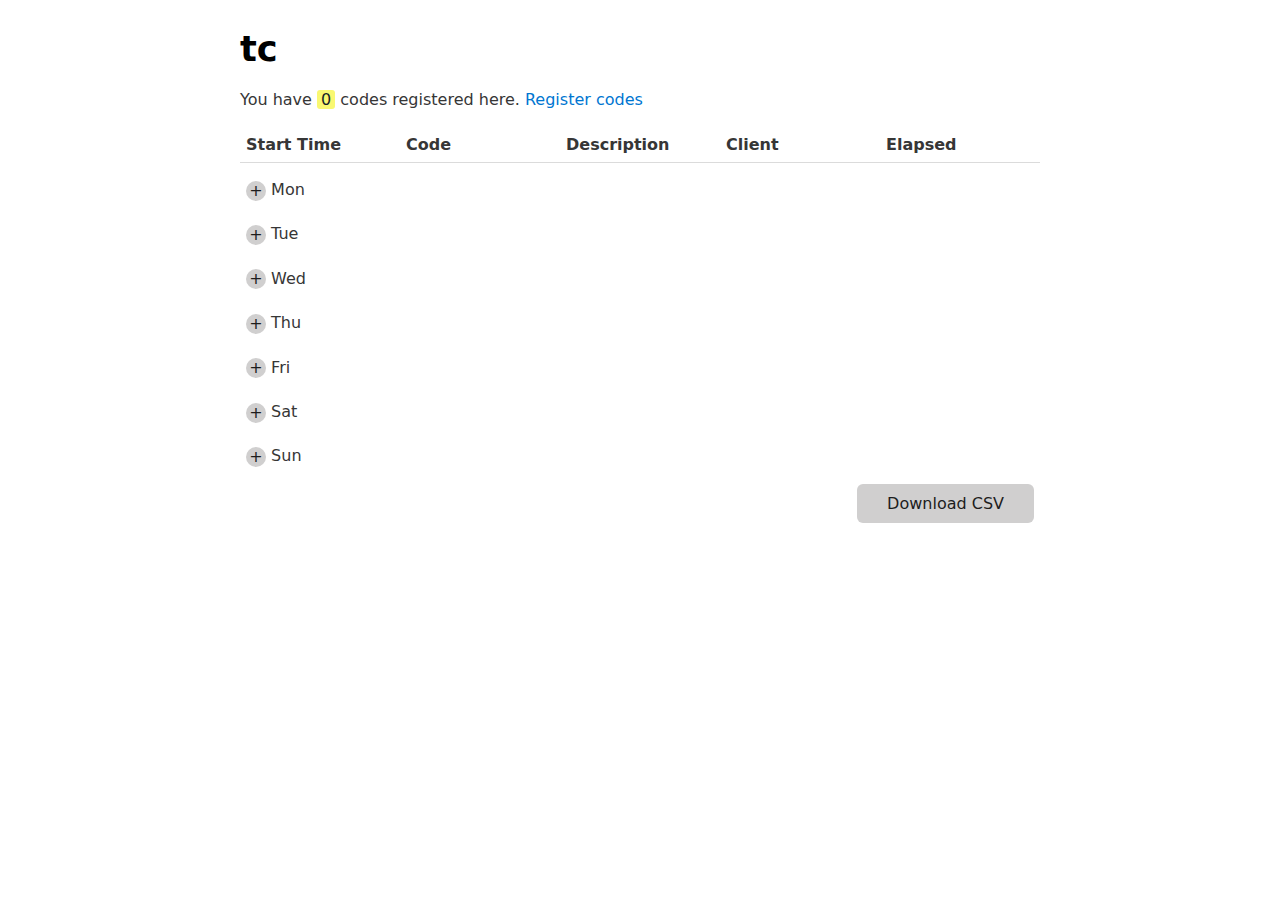
<file: index.html>
<!DOCTYPE html>
<html>
    <head>
        <meta charset="utf-8">
        <meta name="viewport" content="width=device-width, initial-scale=1.0">    
        <title>tc</title>
        <link rel="stylesheet" href="water.css">
    </head>
    <body>
        <h1>tc</h1>
        <p>
            You have <span id="spanRegistrationCount" class="error">0</span> codes registered here.  
            <a href="register.html">Register codes</a>
            <input type="file" hidden style="display:none;visibility:hidden;opacity:0;" id="inputFile" />
        </p>
        <table>
            <thead><tr><th>Start Time</th><th>Code</th><th>Description</th><th>Client</th><th>Elapsed</th></tr></thead>
        </table>
        
        <table>
            <tbody>
                <tr><td colspan="5" data-day="1"><button data-add>+</button> Mon <span id="spanMonDate"></span></td></tr>
            </tbody>
        </table>
        <table>
            <tbody>
                <tr><td colspan="5" data-day="2"><button data-add>+</button> Tue <span id="spanTueDate"></span></td></tr>
            </tbody>
        </table>
        <table>
            <tbody>
                <tr><td colspan="5" data-day="3"><button data-add>+</button> Wed <span id="spanWedDate"></span></td></tr>
            </tbody>
        </table>
        <table>
            <tbody>
                <tr><td colspan="5" data-day="4"><button data-add>+</button> Thu <span id="spanThuDate"></span></td></tr>
            </tbody>
        </table>
        <table>
            <tbody>
                <tr><td colspan="5" data-day="5"><button data-add>+</button> Fri <span id="spanFriDate"></span></td></tr>
            </tbody>
        </table>
        <table>
            <tbody>
                <tr><td colspan="5" data-day="6"><button data-add>+</button> Sat <span id="spanSatDate"></span></td></tr>
            </tbody>
        </table>
        <table>
            <tbody>
                <tr><td colspan="5" data-day="7"><button data-add>+</button> Sun <span id="spanSunDate"></span></td></tr>
            </tbody>
        </table>

        <datalist id="codeList"> 
            <option value="end">end</option> 
        </datalist> 

        <template id="trTemplate">
            <tr>
              <td data-type="start-time"><input type="text" placeholder="0000" /></td>
              <td data-type="code"><input type="text" list="codeList" placeholder="code" /></td>
              <td data-type="description"><input type="text" placeholder="description" /></td>
              <td data-type="client"><input type="text" placeholder="client" /></td>
              <td data-type="elapsed"><input type="text" readonly /></td>
              <td><button>x</button></td>
            </tr>
        </template>

        
        <div style="text-align: right">
            <button id="btnSave">Download CSV</button>
        </div>

        <script src="fileSaver.js"></script>
        <script>
            document.addEventListener('DOMContentLoaded', function() {
                var codes = JSON.parse(localStorage.codes);
                document.getElementById('spanRegistrationCount').innerHTML = codes.codes.length;

                var datalist = document.getElementById('codeList');
                for (var i = 0; i < codes.codes.length; i++) {
                    var option = document.createElement('option');
                    option.value = codes.codes[i].code;
                    option.innerHTML = codes.codes[i].code;
                    datalist.appendChild(option);
                }

                var buttonsAdd = document.querySelectorAll('button[data-add]');
                for(var i = 0; i < buttonsAdd.length; i++) {
                    buttonsAdd[i].addEventListener('click', function(e) {
                        var td = e.target.parentElement;
                        var row = td.parentElement;
                        var tbl = row.parentElement;
                        var clonedRow = document.getElementById('trTemplate').content.cloneNode(true);
                        tbl.appendChild(clonedRow);
                        e.preventDefault();
                        var addedRow = tbl.querySelector('tr:last-of-type');
                        addedRow.querySelector('input').focus();
                        addedRow.querySelectorAll('input')[1].addEventListener('input', inputCode);
                        addedRow.querySelector('button').addEventListener('click', clickedDelete);
                    });
                }
            });

            document.getElementById('btnSave').addEventListener('click', function() {
                var csvString = "something,something,something,\r\n";

                var rows = document.querySelectorAll('tbody tr');
                for (var i = 0; i < rows.length; i++) {
                    csvString += rows[i].querySelector('[data-type=code] input').value + ",";
                    csvString += '"' + rows[i].querySelector('[data-type=description] input').value + '",';
                    csvString += '"' + rows[i].querySelector('[data-type=elapsed] input').value + "\r\n";
                }

                var blob = new Blob([csvString], {type: "application/octet-stream"});
                var date = new Date();
                saveAs(blob, "tc-" + date.getFullYear() + "-" + date.getMonth() + "-" + date.getDate() + ".csv");
            });

            function inputCode(e) {
                var codeAsInput = e.target.value;
                var codes = JSON.parse(localStorage.codes);
                var matchingCode = codes.codes.find(o => o.code.toLowerCase() === codeAsInput.toLowerCase());
                if (!matchingCode) return;
                
                var tr = e.target.parentElement.parentElement;
                var inputDescription = tr.querySelectorAll('input')[2];
                inputDescription.value = matchingCode.description;
                var inputClient = tr.querySelectorAll('input')[3];
                inputClient.value = matchingCode.client;
            }

            function clickedDelete(e) {
                var td = e.target.parentElement;
                var tr = td.parentElement;
                tr.remove();
                e.preventDefault();
            }
        </script>
    </body>
</html>
</file>
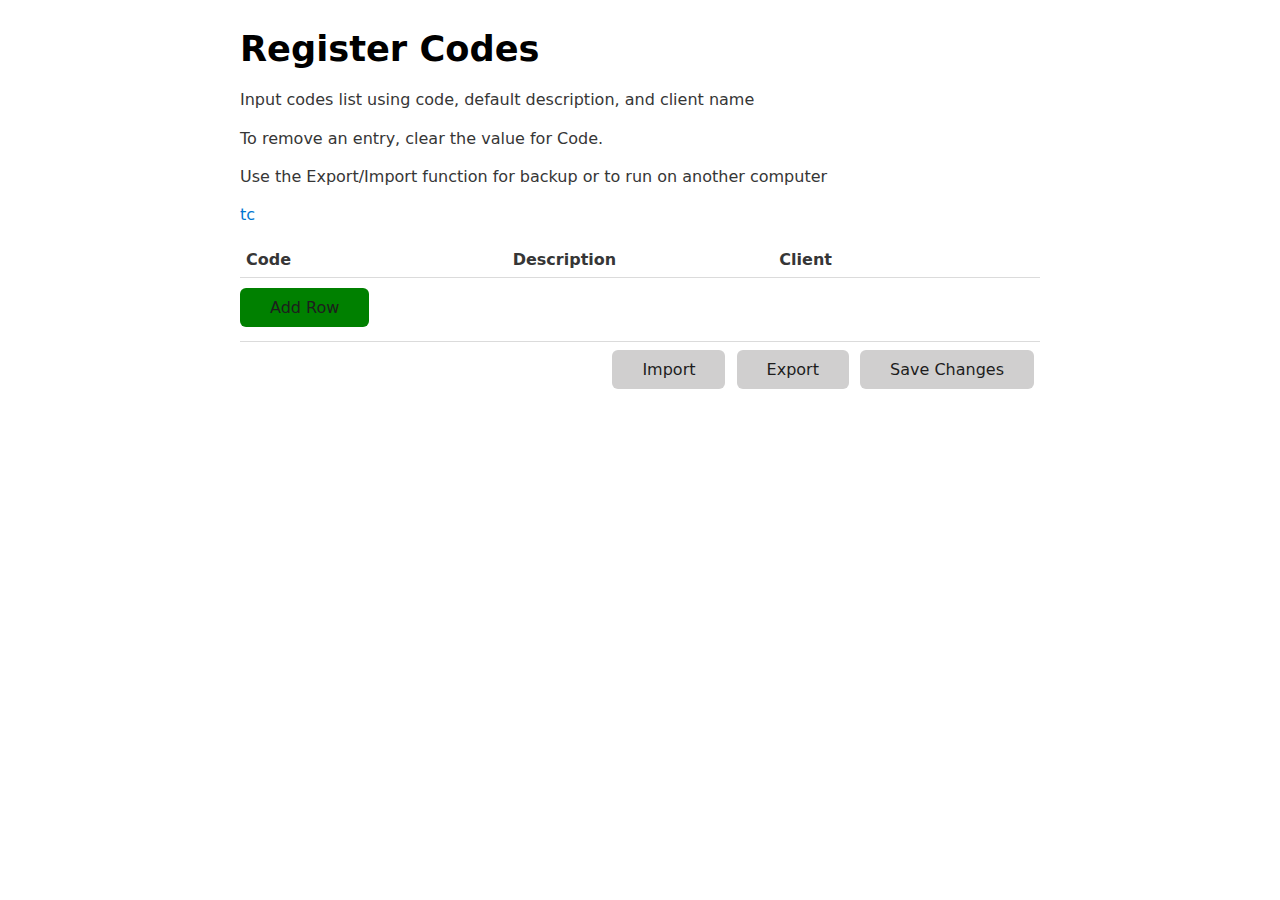
<file: register.html>
<!DOCTYPE html>
<html>
    <head>
        <meta charset="utf-8">
        <meta name="viewport" content="width=device-width, initial-scale=1.0">        
        <title>tc Register</title>
        <link rel="stylesheet" href="water.css">
    </head>
    <body>
        <h1>Register Codes</h1>
        <p>Input codes list using code, default description, and client name</p>
        <p>To remove an entry, clear the value for Code.</p>
        <p>Use the Export/Import function for backup or to run on another computer</p>
        <p><a href="index.html">tc</a></p>
        <table>
            <thead><tr><th>Code</th><th>Description</th><th>Client</th></tr></thead>
            <tbody></tbody>
        </table>

        <div>
            <button id="btnAdd" style="background-color:green">Add Row</button>
        </div>

        <hr />
        
        <div style="text-align: right">
            <input type="file" hidden style="display:none;visibility:hidden;opacity:0;" id="inputFile" />
            <button id="btnImport">Import</button>
            <button id="btnExport">Export</button>
            <button id="btnSave">Save Changes</button>
        </div>
        
        <template id="trTemplate">
            <tr>
                <td data-type="code"><input type="text" /></td>
                <td data-type="description"><input type="text" /></td>
                <td data-type="client"><input type="text" /></td>
            </tr>
        </template>

        <dialog id="dialogSuccess">
            <header>Success</header>
            <p>Saved!</p>
            <form method="dialog">
                <button value="register.html">Stay on registration</button>
                <button value="index.html">Go to tc</button>
            </form>
        </dialog>

        <dialog id="dialogWarning">
            <header>Warning</header>
            <p>This will overwrite and save over any existing rows on this page.</p>
            <p>Continue?</p>
            <form method="dialog">
                <button value="ok">OK</button>
                <button value="cancel">Cancel</button>
            </form>
        </dialog>

        <script src="fileSaver.js"></script>
        <script>
            document.addEventListener('DOMContentLoaded', function() {
                var codes = JSON.parse(localStorage.codes);
                var tbody = document.getElementsByTagName('tbody')[0];

                for (var i = 0; i < codes.codes.length; i++) {
                    var clone = document.getElementById('trTemplate').content.cloneNode(true);
                    clone.querySelector("td[data-type=code] > input").value = codes.codes[i].code;
                    clone.querySelector("td[data-type=description] > input").value = codes.codes[i].description;
                    clone.querySelector("td[data-type=client] > input").value = codes.codes[i].client;
                    tbody.appendChild(clone);
                }
            });

            document.getElementById('btnAdd').addEventListener('click', function() {
                var clone = document.getElementById('trTemplate').content.cloneNode(true);
                document.getElementsByTagName('tbody')[0].appendChild(clone);
                var allRows = document.querySelectorAll('tbody tr');
                allRows[allRows.length - 1].querySelector('input').focus();
            });

            document.getElementById('btnImport').addEventListener('click', function() {
                document.getElementById("dialogWarning").showModal();
            });

            document.getElementById('dialogWarning').addEventListener('close', function(e) {
                if (e.target.returnValue == "ok") document.getElementById('inputFile').click();
            });

            document.getElementById('inputFile').addEventListener('change', function(e) {
                var files = e.target.files; 
                if (files.length != 1) return;

                var reader = new FileReader();
                reader.onload = function(event) {
                    var json = event.target.result;
                    try {
                        var data = JSON.parse(json);
                        if (!data.codes) {
                            throw new Error('No root codes array.  Must have format {"codes": [{"code":"IT Thing","description":"This is the description","client":"P123456:Client Engagement"},...]}');
                        }
                        
                        var tbody = document.getElementsByTagName('tbody')[0];
                        tbody.innerHTML = '';
                        
                        for (var i = 0; i < data.codes.length; i++) {
                            var clone = document.getElementById('trTemplate').content.cloneNode(true);
                            clone.querySelector("td[data-type=code] > input").value = data.codes[i].code;
                            clone.querySelector("td[data-type=description] > input").value = data.codes[i].description;
                            clone.querySelector("td[data-type=client] > input").value = data.codes[i].client;
                            tbody.appendChild(clone);
                        }

                        document.getElementById('btnSave').click();
                    } catch(ex) {
                        alert('Failed to import: ' + ex);
                        return;
                    }
                };
                reader.readAsText(files[0]);
            }, false);

            document.getElementById('btnExport').addEventListener('click', function() {
                var codes = getCodesFromInput();

                var blob = new Blob([JSON.stringify(codes)], {type: "application/octet-stream"});
                saveAs(blob, 'tc registered codes.json');
            });

            document.getElementById('btnSave').addEventListener('click', function() {
                var codes = getCodesFromInput();

                localStorage.codes = JSON.stringify(codes);

                document.getElementById("dialogSuccess").showModal();
            });

            document.getElementById('dialogSuccess').addEventListener('close', function(e) {
                window.location.href = e.target.returnValue;
            });

            function getCodesFromInput() {
                var rows = document.querySelectorAll('tbody > tr');
                var codes = {codes: []};
                for (var i = 0; i < rows.length; i++) {
                    var code = rows[i].querySelector('td[data-type=code] > input').value;
                    var description = rows[i].querySelector('td[data-type=description] > input').value;
                    var client = rows[i].querySelector('td[data-type=client] > input').value;
                    
                    if (code) codes.codes.push({code: code, description: description, client: client});
                }

                return codes;
            }

        </script>
    </body>
</html>
</file>
<file: water.css>
/**
 * Automatic version:
 * Uses light theme by default but switches to dark theme
 * if a system-wide theme preference is set on the user's device.
 */

 :root {
    --background-body: #fff;
    --background: #efefef;
    --background-alt: #f7f7f7;
    --selection: #9e9e9e;
    --text-main: #363636;
    --text-bright: #000;
    --text-muted: #70777f;
    --links: #0076d1;
    --focus: #0096bfab;
    --border: #dbdbdb;
    --code: #000;
    --animation-duration: 0.1s;
    --button-base: #d0cfcf;
    --button-hover: #9b9b9b;
    --scrollbar-thumb: rgb(170, 170, 170);
    --scrollbar-thumb-hover: var(--button-hover);
    --form-placeholder: #949494;
    --form-text: #1d1d1d;
    --variable: #39a33c;
    --highlight: #ff0;
    --select-arrow: url("data:image/svg+xml;charset=utf-8,%3C?xml version='1.0' encoding='utf-8'?%3E %3Csvg version='1.1' xmlns='http://www.w3.org/2000/svg' xmlns:xlink='http://www.w3.org/1999/xlink' height='62.5' width='116.9' fill='%23161f27'%3E %3Cpath d='M115.3,1.6 C113.7,0 111.1,0 109.5,1.6 L58.5,52.7 L7.4,1.6 C5.8,0 3.2,0 1.6,1.6 C0,3.2 0,5.8 1.6,7.4 L55.5,61.3 C56.3,62.1 57.3,62.5 58.4,62.5 C59.4,62.5 60.5,62.1 61.3,61.3 L115.2,7.4 C116.9,5.8 116.9,3.2 115.3,1.6Z'/%3E %3C/svg%3E");
  }
  
  @media (prefers-color-scheme: dark) {
  :root {
    --background-body: #202b38;
    --background: #161f27;
    --background-alt: #1a242f;
    --selection: #1c76c5;
    --text-main: #dbdbdb;
    --text-bright: #fff;
    --text-muted: #a9b1ba;
    --links: #41adff;
    --focus: #0096bfab;
    --border: #526980;
    --code: #ffbe85;
    --animation-duration: 0.1s;
    --button-base: #0c151c;
    --button-hover: #040a0f;
    --scrollbar-thumb: var(--button-hover);
    --scrollbar-thumb-hover: rgb(0, 0, 0);
    --form-placeholder: #a9a9a9;
    --form-text: #fff;
    --variable: #d941e2;
    --highlight: #efdb43;
    --select-arrow: url("data:image/svg+xml;charset=utf-8,%3C?xml version='1.0' encoding='utf-8'?%3E %3Csvg version='1.1' xmlns='http://www.w3.org/2000/svg' xmlns:xlink='http://www.w3.org/1999/xlink' height='62.5' width='116.9' fill='%23efefef'%3E %3Cpath d='M115.3,1.6 C113.7,0 111.1,0 109.5,1.6 L58.5,52.7 L7.4,1.6 C5.8,0 3.2,0 1.6,1.6 C0,3.2 0,5.8 1.6,7.4 L55.5,61.3 C56.3,62.1 57.3,62.5 58.4,62.5 C59.4,62.5 60.5,62.1 61.3,61.3 L115.2,7.4 C116.9,5.8 116.9,3.2 115.3,1.6Z'/%3E %3C/svg%3E");
  }
  }
  
  html {
    scrollbar-color: rgb(170, 170, 170) #fff;
    scrollbar-color: var(--scrollbar-thumb) var(--background-body);
    scrollbar-width: thin;
  }
  
  @media (prefers-color-scheme: dark) {
  
    html {
    scrollbar-color: #040a0f #202b38;
    scrollbar-color: var(--scrollbar-thumb) var(--background-body);
    }
  }
  
  @media (prefers-color-scheme: dark) {
  
    html {
    scrollbar-color: #040a0f #202b38;
    scrollbar-color: var(--scrollbar-thumb) var(--background-body);
    }
  }
  
  @media (prefers-color-scheme: dark) {
  
    html {
    scrollbar-color: #040a0f #202b38;
    scrollbar-color: var(--scrollbar-thumb) var(--background-body);
    }
  }
  
  @media (prefers-color-scheme: dark) {
  
    html {
    scrollbar-color: #040a0f #202b38;
    scrollbar-color: var(--scrollbar-thumb) var(--background-body);
    }
  }
  
  @media (prefers-color-scheme: dark) {
  
    html {
    scrollbar-color: #040a0f #202b38;
    scrollbar-color: var(--scrollbar-thumb) var(--background-body);
    }
  }
  
  @media (prefers-color-scheme: dark) {
  
    html {
    scrollbar-color: #040a0f #202b38;
    scrollbar-color: var(--scrollbar-thumb) var(--background-body);
    }
  }
  
  body {
    font-family: system-ui, -apple-system, BlinkMacSystemFont, 'Segoe UI', 'Roboto', 'Oxygen', 'Ubuntu', 'Cantarell', 'Fira Sans', 'Droid Sans', 'Helvetica Neue', 'Segoe UI Emoji', 'Apple Color Emoji', 'Noto Color Emoji', sans-serif;
    line-height: 1.4;
    max-width: 800px;
    margin: 20px auto;
    padding: 0 10px;
    word-wrap: break-word;
    color: #363636;
    color: var(--text-main);
    background: #fff;
    background: var(--background-body);
    text-rendering: optimizeLegibility;
  }
  
  @media (prefers-color-scheme: dark) {
  
    body {
    background: #202b38;
    background: var(--background-body);
    }
  }
  
  @media (prefers-color-scheme: dark) {
  
    body {
    color: #dbdbdb;
    color: var(--text-main);
    }
  }
  
  button {
    transition:
      background-color 0.1s linear,
      border-color 0.1s linear,
      color 0.1s linear,
      box-shadow 0.1s linear,
      transform 0.1s ease;
    transition:
      background-color var(--animation-duration) linear,
      border-color var(--animation-duration) linear,
      color var(--animation-duration) linear,
      box-shadow var(--animation-duration) linear,
      transform var(--animation-duration) ease;
  }
  
  @media (prefers-color-scheme: dark) {
  
    button {
    transition:
      background-color 0.1s linear,
      border-color 0.1s linear,
      color 0.1s linear,
      box-shadow 0.1s linear,
      transform 0.1s ease;
    transition:
      background-color var(--animation-duration) linear,
      border-color var(--animation-duration) linear,
      color var(--animation-duration) linear,
      box-shadow var(--animation-duration) linear,
      transform var(--animation-duration) ease;
    }
  }
  
  input {
    transition:
      background-color 0.1s linear,
      border-color 0.1s linear,
      color 0.1s linear,
      box-shadow 0.1s linear,
      transform 0.1s ease;
    transition:
      background-color var(--animation-duration) linear,
      border-color var(--animation-duration) linear,
      color var(--animation-duration) linear,
      box-shadow var(--animation-duration) linear,
      transform var(--animation-duration) ease;
  }
  
  @media (prefers-color-scheme: dark) {
  
    input {
    transition:
      background-color 0.1s linear,
      border-color 0.1s linear,
      color 0.1s linear,
      box-shadow 0.1s linear,
      transform 0.1s ease;
    transition:
      background-color var(--animation-duration) linear,
      border-color var(--animation-duration) linear,
      color var(--animation-duration) linear,
      box-shadow var(--animation-duration) linear,
      transform var(--animation-duration) ease;
    }
  }
  
  textarea {
    transition:
      background-color 0.1s linear,
      border-color 0.1s linear,
      color 0.1s linear,
      box-shadow 0.1s linear,
      transform 0.1s ease;
    transition:
      background-color var(--animation-duration) linear,
      border-color var(--animation-duration) linear,
      color var(--animation-duration) linear,
      box-shadow var(--animation-duration) linear,
      transform var(--animation-duration) ease;
  }
  
  @media (prefers-color-scheme: dark) {
  
    textarea {
    transition:
      background-color 0.1s linear,
      border-color 0.1s linear,
      color 0.1s linear,
      box-shadow 0.1s linear,
      transform 0.1s ease;
    transition:
      background-color var(--animation-duration) linear,
      border-color var(--animation-duration) linear,
      color var(--animation-duration) linear,
      box-shadow var(--animation-duration) linear,
      transform var(--animation-duration) ease;
    }
  }
  
  h1 {
    font-size: 2.2em;
    margin-top: 0;
  }
  
  h1,
  h2,
  h3,
  h4,
  h5,
  h6 {
    margin-bottom: 12px;
    margin-top: 24px;
  }
  
  h1 {
    color: #000;
    color: var(--text-bright);
  }
  
  @media (prefers-color-scheme: dark) {
  
    h1 {
    color: #fff;
    color: var(--text-bright);
    }
  }
  
  h2 {
    color: #000;
    color: var(--text-bright);
  }
  
  @media (prefers-color-scheme: dark) {
  
    h2 {
    color: #fff;
    color: var(--text-bright);
    }
  }
  
  h3 {
    color: #000;
    color: var(--text-bright);
  }
  
  @media (prefers-color-scheme: dark) {
  
    h3 {
    color: #fff;
    color: var(--text-bright);
    }
  }
  
  h4 {
    color: #000;
    color: var(--text-bright);
  }
  
  @media (prefers-color-scheme: dark) {
  
    h4 {
    color: #fff;
    color: var(--text-bright);
    }
  }
  
  h5 {
    color: #000;
    color: var(--text-bright);
  }
  
  @media (prefers-color-scheme: dark) {
  
    h5 {
    color: #fff;
    color: var(--text-bright);
    }
  }
  
  h6 {
    color: #000;
    color: var(--text-bright);
  }
  
  @media (prefers-color-scheme: dark) {
  
    h6 {
    color: #fff;
    color: var(--text-bright);
    }
  }
  
  strong {
    color: #000;
    color: var(--text-bright);
  }
  
  @media (prefers-color-scheme: dark) {
  
    strong {
    color: #fff;
    color: var(--text-bright);
    }
  }
  
  h1,
  h2,
  h3,
  h4,
  h5,
  h6,
  b,
  strong,
  th {
    font-weight: 600;
  }
  
  q::before {
    content: none;
  }
  
  q::after {
    content: none;
  }
  
  blockquote {
    border-left: 4px solid #0096bfab;
    border-left: 4px solid var(--focus);
    margin: 1.5em 0;
    padding: 0.5em 1em;
    font-style: italic;
  }
  
  @media (prefers-color-scheme: dark) {
  
    blockquote {
    border-left: 4px solid #0096bfab;
    border-left: 4px solid var(--focus);
    }
  }
  
  q {
    border-left: 4px solid #0096bfab;
    border-left: 4px solid var(--focus);
    margin: 1.5em 0;
    padding: 0.5em 1em;
    font-style: italic;
  }
  
  @media (prefers-color-scheme: dark) {
  
    q {
    border-left: 4px solid #0096bfab;
    border-left: 4px solid var(--focus);
    }
  }
  
  blockquote > footer {
    font-style: normal;
    border: 0;
  }
  
  blockquote cite {
    font-style: normal;
  }
  
  address {
    font-style: normal;
  }
  
  a[href^='mailto\:']::before {
    content: '📧 ';
  }
  
  a[href^='tel\:']::before {
    content: '📞 ';
  }
  
  a[href^='sms\:']::before {
    content: '💬 ';
  }
  
  mark {
    background-color: #ff0;
    background-color: var(--highlight);
    border-radius: 2px;
    padding: 0 2px 0 2px;
    color: #000;
  }
  
  @media (prefers-color-scheme: dark) {
  
    mark {
    background-color: #efdb43;
    background-color: var(--highlight);
    }
  }
  
  a > code,
  a > strong {
    color: inherit;
  }
  
  button,
  select,
  input[type='submit'],
  input[type='reset'],
  input[type='button'],
  input[type='checkbox'],
  input[type='range'],
  input[type='radio'] {
    cursor: pointer;
  }
  
  input,
  select {
    display: block;
  }
  
  [type='checkbox'],
  [type='radio'] {
    display: initial;
  }
  
  input {
    color: #1d1d1d;
    color: var(--form-text);
    background-color: #efefef;
    background-color: var(--background);
    font-family: inherit;
    font-size: inherit;
    margin-right: 6px;
    margin-bottom: 6px;
    padding: 10px;
    border: none;
    border-radius: 6px;
    outline: none;
  }
  
  @media (prefers-color-scheme: dark) {
  
    input {
    background-color: #161f27;
    background-color: var(--background);
    }
  }
  
  @media (prefers-color-scheme: dark) {
  
    input {
    color: #fff;
    color: var(--form-text);
    }
  }
  
  button {
    color: #1d1d1d;
    color: var(--form-text);
    background-color: #efefef;
    background-color: var(--background);
    font-family: inherit;
    font-size: inherit;
    margin-right: 6px;
    margin-bottom: 6px;
    padding: 10px;
    border: none;
    border-radius: 6px;
    outline: none;
  }
  
  @media (prefers-color-scheme: dark) {
  
    button {
    background-color: #161f27;
    background-color: var(--background);
    }
  }
  
  @media (prefers-color-scheme: dark) {
  
    button {
    color: #fff;
    color: var(--form-text);
    }
  }
  
  textarea {
    color: #1d1d1d;
    color: var(--form-text);
    background-color: #efefef;
    background-color: var(--background);
    font-family: inherit;
    font-size: inherit;
    margin-right: 6px;
    margin-bottom: 6px;
    padding: 10px;
    border: none;
    border-radius: 6px;
    outline: none;
  }
  
  @media (prefers-color-scheme: dark) {
  
    textarea {
    background-color: #161f27;
    background-color: var(--background);
    }
  }
  
  @media (prefers-color-scheme: dark) {
  
    textarea {
    color: #fff;
    color: var(--form-text);
    }
  }
  
  select {
    color: #1d1d1d;
    color: var(--form-text);
    background-color: #efefef;
    background-color: var(--background);
    font-family: inherit;
    font-size: inherit;
    margin-right: 6px;
    margin-bottom: 6px;
    padding: 10px;
    border: none;
    border-radius: 6px;
    outline: none;
  }
  
  @media (prefers-color-scheme: dark) {
  
    select {
    background-color: #161f27;
    background-color: var(--background);
    }
  }
  
  @media (prefers-color-scheme: dark) {
  
    select {
    color: #fff;
    color: var(--form-text);
    }
  }
  
  button {
    background-color: #d0cfcf;
    background-color: var(--button-base);
    padding-right: 30px;
    padding-left: 30px;
  }
  
  @media (prefers-color-scheme: dark) {
  
    button {
    background-color: #0c151c;
    background-color: var(--button-base);
    }
  }
  
  input[type='submit'] {
    background-color: #d0cfcf;
    background-color: var(--button-base);
    padding-right: 30px;
    padding-left: 30px;
  }
  
  @media (prefers-color-scheme: dark) {
  
    input[type='submit'] {
    background-color: #0c151c;
    background-color: var(--button-base);
    }
  }
  
  input[type='reset'] {
    background-color: #d0cfcf;
    background-color: var(--button-base);
    padding-right: 30px;
    padding-left: 30px;
  }
  
  @media (prefers-color-scheme: dark) {
  
    input[type='reset'] {
    background-color: #0c151c;
    background-color: var(--button-base);
    }
  }
  
  input[type='button'] {
    background-color: #d0cfcf;
    background-color: var(--button-base);
    padding-right: 30px;
    padding-left: 30px;
  }
  
  @media (prefers-color-scheme: dark) {
  
    input[type='button'] {
    background-color: #0c151c;
    background-color: var(--button-base);
    }
  }
  
  button:hover {
    background: #9b9b9b;
    background: var(--button-hover);
  }
  
  @media (prefers-color-scheme: dark) {
  
    button:hover {
    background: #040a0f;
    background: var(--button-hover);
    }
  }
  
  input[type='submit']:hover {
    background: #9b9b9b;
    background: var(--button-hover);
  }
  
  @media (prefers-color-scheme: dark) {
  
    input[type='submit']:hover {
    background: #040a0f;
    background: var(--button-hover);
    }
  }
  
  input[type='reset']:hover {
    background: #9b9b9b;
    background: var(--button-hover);
  }
  
  @media (prefers-color-scheme: dark) {
  
    input[type='reset']:hover {
    background: #040a0f;
    background: var(--button-hover);
    }
  }
  
  input[type='button']:hover {
    background: #9b9b9b;
    background: var(--button-hover);
  }
  
  @media (prefers-color-scheme: dark) {
  
    input[type='button']:hover {
    background: #040a0f;
    background: var(--button-hover);
    }
  }
  
  input[type='color'] {
    min-height: 2rem;
    padding: 8px;
    cursor: pointer;
  }
  
  input[type='checkbox'],
  input[type='radio'] {
    height: 1em;
    width: 1em;
  }
  
  input[type='radio'] {
    border-radius: 100%;
  }
  
  input {
    vertical-align: top;
  }
  
  label {
    vertical-align: middle;
    margin-bottom: 4px;
    display: inline-block;
  }
  
  input:not([type='checkbox']):not([type='radio']),
  input[type='range'],
  select,
  button,
  textarea {
    -webkit-appearance: none;
  }
  
  textarea {
    display: block;
    margin-right: 0;
    box-sizing: border-box;
    resize: vertical;
  }
  
  textarea:not([cols]) {
    width: 100%;
  }
  
  textarea:not([rows]) {
    min-height: 40px;
    height: 140px;
  }
  
  select {
    background: #efefef url("data:image/svg+xml;charset=utf-8,%3C?xml version='1.0' encoding='utf-8'?%3E %3Csvg version='1.1' xmlns='http://www.w3.org/2000/svg' xmlns:xlink='http://www.w3.org/1999/xlink' height='62.5' width='116.9' fill='%23161f27'%3E %3Cpath d='M115.3,1.6 C113.7,0 111.1,0 109.5,1.6 L58.5,52.7 L7.4,1.6 C5.8,0 3.2,0 1.6,1.6 C0,3.2 0,5.8 1.6,7.4 L55.5,61.3 C56.3,62.1 57.3,62.5 58.4,62.5 C59.4,62.5 60.5,62.1 61.3,61.3 L115.2,7.4 C116.9,5.8 116.9,3.2 115.3,1.6Z'/%3E %3C/svg%3E") calc(100% - 12px) 50% / 12px no-repeat;
    background: var(--background) var(--select-arrow) calc(100% - 12px) 50% / 12px no-repeat;
    padding-right: 35px;
  }
  
  @media (prefers-color-scheme: dark) {
  
    select {
    background: #161f27 url("data:image/svg+xml;charset=utf-8,%3C?xml version='1.0' encoding='utf-8'?%3E %3Csvg version='1.1' xmlns='http://www.w3.org/2000/svg' xmlns:xlink='http://www.w3.org/1999/xlink' height='62.5' width='116.9' fill='%23efefef'%3E %3Cpath d='M115.3,1.6 C113.7,0 111.1,0 109.5,1.6 L58.5,52.7 L7.4,1.6 C5.8,0 3.2,0 1.6,1.6 C0,3.2 0,5.8 1.6,7.4 L55.5,61.3 C56.3,62.1 57.3,62.5 58.4,62.5 C59.4,62.5 60.5,62.1 61.3,61.3 L115.2,7.4 C116.9,5.8 116.9,3.2 115.3,1.6Z'/%3E %3C/svg%3E") calc(100% - 12px) 50% / 12px no-repeat;
    background: var(--background) var(--select-arrow) calc(100% - 12px) 50% / 12px no-repeat;
    }
  }
  
  @media (prefers-color-scheme: dark) {
  
    select {
    background: #161f27 url("data:image/svg+xml;charset=utf-8,%3C?xml version='1.0' encoding='utf-8'?%3E %3Csvg version='1.1' xmlns='http://www.w3.org/2000/svg' xmlns:xlink='http://www.w3.org/1999/xlink' height='62.5' width='116.9' fill='%23efefef'%3E %3Cpath d='M115.3,1.6 C113.7,0 111.1,0 109.5,1.6 L58.5,52.7 L7.4,1.6 C5.8,0 3.2,0 1.6,1.6 C0,3.2 0,5.8 1.6,7.4 L55.5,61.3 C56.3,62.1 57.3,62.5 58.4,62.5 C59.4,62.5 60.5,62.1 61.3,61.3 L115.2,7.4 C116.9,5.8 116.9,3.2 115.3,1.6Z'/%3E %3C/svg%3E") calc(100% - 12px) 50% / 12px no-repeat;
    background: var(--background) var(--select-arrow) calc(100% - 12px) 50% / 12px no-repeat;
    }
  }
  
  @media (prefers-color-scheme: dark) {
  
    select {
    background: #161f27 url("data:image/svg+xml;charset=utf-8,%3C?xml version='1.0' encoding='utf-8'?%3E %3Csvg version='1.1' xmlns='http://www.w3.org/2000/svg' xmlns:xlink='http://www.w3.org/1999/xlink' height='62.5' width='116.9' fill='%23efefef'%3E %3Cpath d='M115.3,1.6 C113.7,0 111.1,0 109.5,1.6 L58.5,52.7 L7.4,1.6 C5.8,0 3.2,0 1.6,1.6 C0,3.2 0,5.8 1.6,7.4 L55.5,61.3 C56.3,62.1 57.3,62.5 58.4,62.5 C59.4,62.5 60.5,62.1 61.3,61.3 L115.2,7.4 C116.9,5.8 116.9,3.2 115.3,1.6Z'/%3E %3C/svg%3E") calc(100% - 12px) 50% / 12px no-repeat;
    background: var(--background) var(--select-arrow) calc(100% - 12px) 50% / 12px no-repeat;
    }
  }
  
  @media (prefers-color-scheme: dark) {
  
    select {
    background: #161f27 url("data:image/svg+xml;charset=utf-8,%3C?xml version='1.0' encoding='utf-8'?%3E %3Csvg version='1.1' xmlns='http://www.w3.org/2000/svg' xmlns:xlink='http://www.w3.org/1999/xlink' height='62.5' width='116.9' fill='%23efefef'%3E %3Cpath d='M115.3,1.6 C113.7,0 111.1,0 109.5,1.6 L58.5,52.7 L7.4,1.6 C5.8,0 3.2,0 1.6,1.6 C0,3.2 0,5.8 1.6,7.4 L55.5,61.3 C56.3,62.1 57.3,62.5 58.4,62.5 C59.4,62.5 60.5,62.1 61.3,61.3 L115.2,7.4 C116.9,5.8 116.9,3.2 115.3,1.6Z'/%3E %3C/svg%3E") calc(100% - 12px) 50% / 12px no-repeat;
    background: var(--background) var(--select-arrow) calc(100% - 12px) 50% / 12px no-repeat;
    }
  }
  
  select::-ms-expand {
    display: none;
  }
  
  select[multiple] {
    padding-right: 10px;
    background-image: none;
    overflow-y: auto;
  }
  
  input:focus {
    box-shadow: 0 0 0 2px #0096bfab;
    box-shadow: 0 0 0 2px var(--focus);
  }
  
  @media (prefers-color-scheme: dark) {
  
    input:focus {
    box-shadow: 0 0 0 2px #0096bfab;
    box-shadow: 0 0 0 2px var(--focus);
    }
  }
  
  select:focus {
    box-shadow: 0 0 0 2px #0096bfab;
    box-shadow: 0 0 0 2px var(--focus);
  }
  
  @media (prefers-color-scheme: dark) {
  
    select:focus {
    box-shadow: 0 0 0 2px #0096bfab;
    box-shadow: 0 0 0 2px var(--focus);
    }
  }
  
  button:focus {
    box-shadow: 0 0 0 2px #0096bfab;
    box-shadow: 0 0 0 2px var(--focus);
  }
  
  @media (prefers-color-scheme: dark) {
  
    button:focus {
    box-shadow: 0 0 0 2px #0096bfab;
    box-shadow: 0 0 0 2px var(--focus);
    }
  }
  
  textarea:focus {
    box-shadow: 0 0 0 2px #0096bfab;
    box-shadow: 0 0 0 2px var(--focus);
  }
  
  @media (prefers-color-scheme: dark) {
  
    textarea:focus {
    box-shadow: 0 0 0 2px #0096bfab;
    box-shadow: 0 0 0 2px var(--focus);
    }
  }
  
  input[type='checkbox']:active,
  input[type='radio']:active,
  input[type='submit']:active,
  input[type='reset']:active,
  input[type='button']:active,
  input[type='range']:active,
  button:active {
    transform: translateY(2px);
  }
  
  input:disabled,
  select:disabled,
  button:disabled,
  textarea:disabled {
    cursor: not-allowed;
    opacity: 0.5;
  }
  
  ::-moz-placeholder {
    color: #949494;
    color: var(--form-placeholder);
  }
  
  :-ms-input-placeholder {
    color: #949494;
    color: var(--form-placeholder);
  }
  
  ::-ms-input-placeholder {
    color: #949494;
    color: var(--form-placeholder);
  }
  
  ::placeholder {
    color: #949494;
    color: var(--form-placeholder);
  }
  
  @media (prefers-color-scheme: dark) {
  
    ::-moz-placeholder {
    color: #a9a9a9;
    color: var(--form-placeholder);
    }
  
    :-ms-input-placeholder {
    color: #a9a9a9;
    color: var(--form-placeholder);
    }
  
    ::-ms-input-placeholder {
    color: #a9a9a9;
    color: var(--form-placeholder);
    }
  
    ::placeholder {
    color: #a9a9a9;
    color: var(--form-placeholder);
    }
  }
  
  fieldset {
    border: 1px #0096bfab solid;
    border: 1px var(--focus) solid;
    border-radius: 6px;
    margin: 0;
    margin-bottom: 12px;
    padding: 10px;
  }
  
  @media (prefers-color-scheme: dark) {
  
    fieldset {
    border: 1px #0096bfab solid;
    border: 1px var(--focus) solid;
    }
  }
  
  legend {
    font-size: 0.9em;
    font-weight: 600;
  }
  
  input[type='range'] {
    margin: 10px 0;
    padding: 10px 0;
    background: transparent;
  }
  
  input[type='range']:focus {
    outline: none;
  }
  
  input[type='range']::-webkit-slider-runnable-track {
    width: 100%;
    height: 9.5px;
    -webkit-transition: 0.2s;
    transition: 0.2s;
    background: #efefef;
    background: var(--background);
    border-radius: 3px;
  }
  
  @media (prefers-color-scheme: dark) {
  
    input[type='range']::-webkit-slider-runnable-track {
    background: #161f27;
    background: var(--background);
    }
  }
  
  input[type='range']::-webkit-slider-thumb {
    box-shadow: 0 1px 1px #000, 0 0 1px #0d0d0d;
    height: 20px;
    width: 20px;
    border-radius: 50%;
    background: #dbdbdb;
    background: var(--border);
    -webkit-appearance: none;
    margin-top: -7px;
  }
  
  @media (prefers-color-scheme: dark) {
  
    input[type='range']::-webkit-slider-thumb {
    background: #526980;
    background: var(--border);
    }
  }
  
  input[type='range']:focus::-webkit-slider-runnable-track {
    background: #efefef;
    background: var(--background);
  }
  
  @media (prefers-color-scheme: dark) {
  
    input[type='range']:focus::-webkit-slider-runnable-track {
    background: #161f27;
    background: var(--background);
    }
  }
  
  input[type='range']::-moz-range-track {
    width: 100%;
    height: 9.5px;
    -moz-transition: 0.2s;
    transition: 0.2s;
    background: #efefef;
    background: var(--background);
    border-radius: 3px;
  }
  
  @media (prefers-color-scheme: dark) {
  
    input[type='range']::-moz-range-track {
    background: #161f27;
    background: var(--background);
    }
  }
  
  input[type='range']::-moz-range-thumb {
    box-shadow: 1px 1px 1px #000, 0 0 1px #0d0d0d;
    height: 20px;
    width: 20px;
    border-radius: 50%;
    background: #dbdbdb;
    background: var(--border);
  }
  
  @media (prefers-color-scheme: dark) {
  
    input[type='range']::-moz-range-thumb {
    background: #526980;
    background: var(--border);
    }
  }
  
  input[type='range']::-ms-track {
    width: 100%;
    height: 9.5px;
    background: transparent;
    border-color: transparent;
    border-width: 16px 0;
    color: transparent;
  }
  
  input[type='range']::-ms-fill-lower {
    background: #efefef;
    background: var(--background);
    border: 0.2px solid #010101;
    border-radius: 3px;
    box-shadow: 1px 1px 1px #000, 0 0 1px #0d0d0d;
  }
  
  @media (prefers-color-scheme: dark) {
  
    input[type='range']::-ms-fill-lower {
    background: #161f27;
    background: var(--background);
    }
  }
  
  input[type='range']::-ms-fill-upper {
    background: #efefef;
    background: var(--background);
    border: 0.2px solid #010101;
    border-radius: 3px;
    box-shadow: 1px 1px 1px #000, 0 0 1px #0d0d0d;
  }
  
  @media (prefers-color-scheme: dark) {
  
    input[type='range']::-ms-fill-upper {
    background: #161f27;
    background: var(--background);
    }
  }
  
  input[type='range']::-ms-thumb {
    box-shadow: 1px 1px 1px #000, 0 0 1px #0d0d0d;
    border: 1px solid #000;
    height: 20px;
    width: 20px;
    border-radius: 50%;
    background: #dbdbdb;
    background: var(--border);
  }
  
  @media (prefers-color-scheme: dark) {
  
    input[type='range']::-ms-thumb {
    background: #526980;
    background: var(--border);
    }
  }
  
  input[type='range']:focus::-ms-fill-lower {
    background: #efefef;
    background: var(--background);
  }
  
  @media (prefers-color-scheme: dark) {
  
    input[type='range']:focus::-ms-fill-lower {
    background: #161f27;
    background: var(--background);
    }
  }
  
  input[type='range']:focus::-ms-fill-upper {
    background: #efefef;
    background: var(--background);
  }
  
  @media (prefers-color-scheme: dark) {
  
    input[type='range']:focus::-ms-fill-upper {
    background: #161f27;
    background: var(--background);
    }
  }
  
  a {
    text-decoration: none;
    color: #0076d1;
    color: var(--links);
  }
  
  @media (prefers-color-scheme: dark) {
  
    a {
    color: #41adff;
    color: var(--links);
    }
  }
  
  a:hover {
    text-decoration: underline;
  }
  
  code {
    background: #efefef;
    background: var(--background);
    color: #000;
    color: var(--code);
    padding: 2.5px 5px;
    border-radius: 6px;
    font-size: 1em;
  }
  
  @media (prefers-color-scheme: dark) {
  
    code {
    color: #ffbe85;
    color: var(--code);
    }
  }
  
  @media (prefers-color-scheme: dark) {
  
    code {
    background: #161f27;
    background: var(--background);
    }
  }
  
  samp {
    background: #efefef;
    background: var(--background);
    color: #000;
    color: var(--code);
    padding: 2.5px 5px;
    border-radius: 6px;
    font-size: 1em;
  }
  
  @media (prefers-color-scheme: dark) {
  
    samp {
    color: #ffbe85;
    color: var(--code);
    }
  }
  
  @media (prefers-color-scheme: dark) {
  
    samp {
    background: #161f27;
    background: var(--background);
    }
  }
  
  time {
    background: #efefef;
    background: var(--background);
    color: #000;
    color: var(--code);
    padding: 2.5px 5px;
    border-radius: 6px;
    font-size: 1em;
  }
  
  @media (prefers-color-scheme: dark) {
  
    time {
    color: #ffbe85;
    color: var(--code);
    }
  }
  
  @media (prefers-color-scheme: dark) {
  
    time {
    background: #161f27;
    background: var(--background);
    }
  }
  
  pre > code {
    padding: 10px;
    display: block;
    overflow-x: auto;
  }
  
  var {
    color: #39a33c;
    color: var(--variable);
    font-style: normal;
    font-family: monospace;
  }
  
  @media (prefers-color-scheme: dark) {
  
    var {
    color: #d941e2;
    color: var(--variable);
    }
  }
  
  kbd {
    background: #efefef;
    background: var(--background);
    border: 1px solid #dbdbdb;
    border: 1px solid var(--border);
    border-radius: 2px;
    color: #363636;
    color: var(--text-main);
    padding: 2px 4px 2px 4px;
  }
  
  @media (prefers-color-scheme: dark) {
  
    kbd {
    color: #dbdbdb;
    color: var(--text-main);
    }
  }
  
  @media (prefers-color-scheme: dark) {
  
    kbd {
    border: 1px solid #526980;
    border: 1px solid var(--border);
    }
  }
  
  @media (prefers-color-scheme: dark) {
  
    kbd {
    background: #161f27;
    background: var(--background);
    }
  }
  
  img,
  video {
    max-width: 100%;
    height: auto;
  }
  
  hr {
    border: none;
    border-top: 1px solid #dbdbdb;
    border-top: 1px solid var(--border);
  }
  
  @media (prefers-color-scheme: dark) {
  
    hr {
    border-top: 1px solid #526980;
    border-top: 1px solid var(--border);
    }
  }
  
  table {
    border-collapse: collapse;
    margin-bottom: 10px;
    width: 100%;
    table-layout: fixed;
  }
  
  table caption {
    text-align: left;
  }
  
  td,
  th {
    padding: 6px;
    text-align: left;
    vertical-align: top;
    word-wrap: break-word;
  }
  
  thead {
    border-bottom: 1px solid #dbdbdb;
    border-bottom: 1px solid var(--border);
  }
  
  @media (prefers-color-scheme: dark) {
  
    thead {
    border-bottom: 1px solid #526980;
    border-bottom: 1px solid var(--border);
    }
  }
  
  tfoot {
    border-top: 1px solid #dbdbdb;
    border-top: 1px solid var(--border);
  }
  
  @media (prefers-color-scheme: dark) {
  
    tfoot {
    border-top: 1px solid #526980;
    border-top: 1px solid var(--border);
    }
  }
  
  ::-webkit-scrollbar {
    height: 10px;
    width: 10px;
  }
  
  ::-webkit-scrollbar-track {
    background: #efefef;
    background: var(--background);
    border-radius: 6px;
  }
  
  @media (prefers-color-scheme: dark) {
  
    ::-webkit-scrollbar-track {
    background: #161f27;
    background: var(--background);
    }
  }
  
  ::-webkit-scrollbar-thumb {
    background: rgb(170, 170, 170);
    background: var(--scrollbar-thumb);
    border-radius: 6px;
  }
  
  @media (prefers-color-scheme: dark) {
  
    ::-webkit-scrollbar-thumb {
    background: #040a0f;
    background: var(--scrollbar-thumb);
    }
  }
  
  @media (prefers-color-scheme: dark) {
  
    ::-webkit-scrollbar-thumb {
    background: #040a0f;
    background: var(--scrollbar-thumb);
    }
  }
  
  ::-webkit-scrollbar-thumb:hover {
    background: #9b9b9b;
    background: var(--scrollbar-thumb-hover);
  }
  
  @media (prefers-color-scheme: dark) {
  
    ::-webkit-scrollbar-thumb:hover {
    background: rgb(0, 0, 0);
    background: var(--scrollbar-thumb-hover);
    }
  }
  
  @media (prefers-color-scheme: dark) {
  
    ::-webkit-scrollbar-thumb:hover {
    background: rgb(0, 0, 0);
    background: var(--scrollbar-thumb-hover);
    }
  }
  
  ::-moz-selection {
    background-color: #9e9e9e;
    background-color: var(--selection);
    color: #000;
    color: var(--text-bright);
  }
  
  ::selection {
    background-color: #9e9e9e;
    background-color: var(--selection);
    color: #000;
    color: var(--text-bright);
  }
  
  @media (prefers-color-scheme: dark) {
  
    ::-moz-selection {
    color: #fff;
    color: var(--text-bright);
    }
  
    ::selection {
    color: #fff;
    color: var(--text-bright);
    }
  }
  
  @media (prefers-color-scheme: dark) {
  
    ::-moz-selection {
    background-color: #1c76c5;
    background-color: var(--selection);
    }
  
    ::selection {
    background-color: #1c76c5;
    background-color: var(--selection);
    }
  }
  
  details {
    display: flex;
    flex-direction: column;
    align-items: flex-start;
    background-color: #f7f7f7;
    background-color: var(--background-alt);
    padding: 10px 10px 0;
    margin: 1em 0;
    border-radius: 6px;
    overflow: hidden;
  }
  
  @media (prefers-color-scheme: dark) {
  
    details {
    background-color: #1a242f;
    background-color: var(--background-alt);
    }
  }
  
  details[open] {
    padding: 10px;
  }
  
  details > :last-child {
    margin-bottom: 0;
  }
  
  details[open] summary {
    margin-bottom: 10px;
  }
  
  summary {
    display: list-item;
    background-color: #efefef;
    background-color: var(--background);
    padding: 10px;
    margin: -10px -10px 0;
    cursor: pointer;
    outline: none;
  }
  
  @media (prefers-color-scheme: dark) {
  
    summary {
    background-color: #161f27;
    background-color: var(--background);
    }
  }
  
  summary:hover,
  summary:focus {
    text-decoration: underline;
  }
  
  details > :not(summary) {
    margin-top: 0;
  }
  
  summary::-webkit-details-marker {
    color: #363636;
    color: var(--text-main);
  }
  
  @media (prefers-color-scheme: dark) {
  
    summary::-webkit-details-marker {
    color: #dbdbdb;
    color: var(--text-main);
    }
  }
  
  dialog {
    background-color: #f7f7f7;
    background-color: var(--background-alt);
    color: #363636;
    color: var(--text-main);
    border: none;
    border-radius: 6px;
    border-color: #dbdbdb;
    border-color: var(--border);
    padding: 10px 30px;
  }
  
  @media (prefers-color-scheme: dark) {
  
    dialog {
    border-color: #526980;
    border-color: var(--border);
    }
  }
  
  @media (prefers-color-scheme: dark) {
  
    dialog {
    color: #dbdbdb;
    color: var(--text-main);
    }
  }
  
  @media (prefers-color-scheme: dark) {
  
    dialog {
    background-color: #1a242f;
    background-color: var(--background-alt);
    }
  }
  
  dialog > header:first-child {
    background-color: #efefef;
    background-color: var(--background);
    border-radius: 6px 6px 0 0;
    margin: -10px -30px 10px;
    padding: 10px;
    text-align: center;
  }
  
  @media (prefers-color-scheme: dark) {
  
    dialog > header:first-child {
    background-color: #161f27;
    background-color: var(--background);
    }
  }
  
  dialog::-webkit-backdrop {
    background: #0000009c;
    -webkit-backdrop-filter: blur(4px);
            backdrop-filter: blur(4px);
  }
  
  dialog::backdrop {
    background: #0000009c;
    -webkit-backdrop-filter: blur(4px);
            backdrop-filter: blur(4px);
  }
  
  footer {
    border-top: 1px solid #dbdbdb;
    border-top: 1px solid var(--border);
    padding-top: 10px;
    color: #70777f;
    color: var(--text-muted);
  }
  
  @media (prefers-color-scheme: dark) {
  
    footer {
    color: #a9b1ba;
    color: var(--text-muted);
    }
  }
  
  @media (prefers-color-scheme: dark) {
  
    footer {
    border-top: 1px solid #526980;
    border-top: 1px solid var(--border);
    }
  }
  
  body > footer {
    margin-top: 40px;
  }
  
  @media print {
    body,
    pre,
    code,
    summary,
    details,
    button,
    input,
    textarea {
      background-color: #fff;
    }
  
    button,
    input,
    textarea {
      border: 1px solid #000;
    }
  
    body,
    h1,
    h2,
    h3,
    h4,
    h5,
    h6,
    pre,
    code,
    button,
    input,
    textarea,
    footer,
    summary,
    strong {
      color: #000;
    }
  
    summary::marker {
      color: #000;
    }
  
    summary::-webkit-details-marker {
      color: #000;
    }
  
    a {
      color: #00f;
      text-decoration: underline;
    }
  }
  
  .error {
    background-color: #f9f871;
    color: #161f27;
    padding: 0 4px 0 4px;
    border-radius: 3px;
  }

input[type=number]::-webkit-outer-spin-button,
input[type=number]::-webkit-inner-spin-button {
    -webkit-appearance: none;
    margin: 0;
}

input[type=number] {
    -moz-appearance:textfield !important;
}

input {
  width: 80%;
}

td button {
    padding: 0;
    border-radius: 20px;
    height: 20px;
    width: 20px;
    margin: auto;
    line-height: 20px;
    vertical-align: middle;
}
</file>
